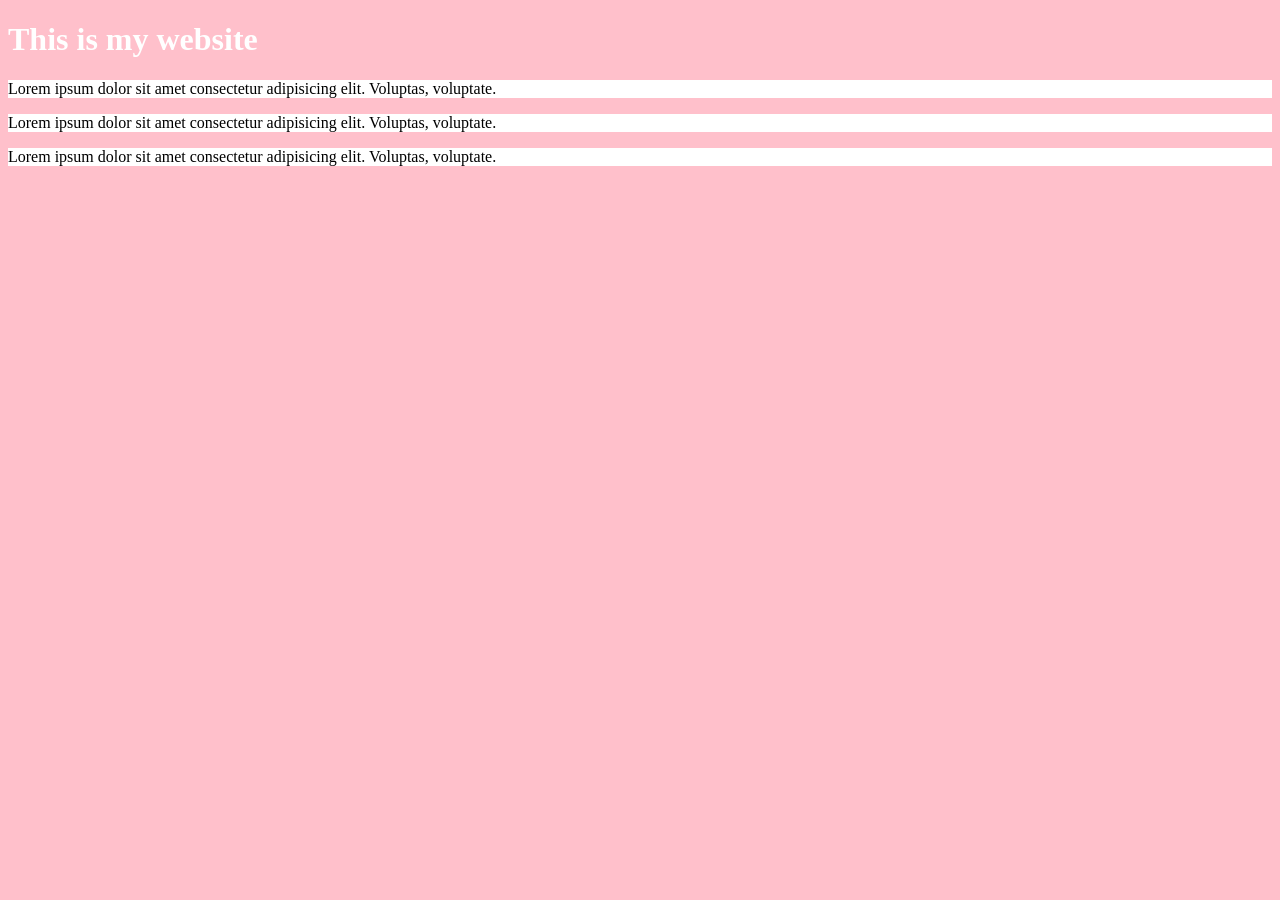
<file: index.html>
<!DOCTYPE html>
<html lang="en">
<head>
    <meta charset="UTF-8">
    <meta name="viewport" content="width=device-width, initial-scale=1.0">
    <title>Document</title>

    <link rel="stylesheet" href="style.css">
</head>
<body>
    
    <h1>This is my website</h1>

    <p>Lorem ipsum dolor sit amet consectetur adipisicing elit. Voluptas, voluptate.</p>
    <p>Lorem ipsum dolor sit amet consectetur adipisicing elit. Voluptas, voluptate.</p>
    <p>Lorem ipsum dolor sit amet consectetur adipisicing elit. Voluptas, voluptate.</p>


</body>
</html>
</file>
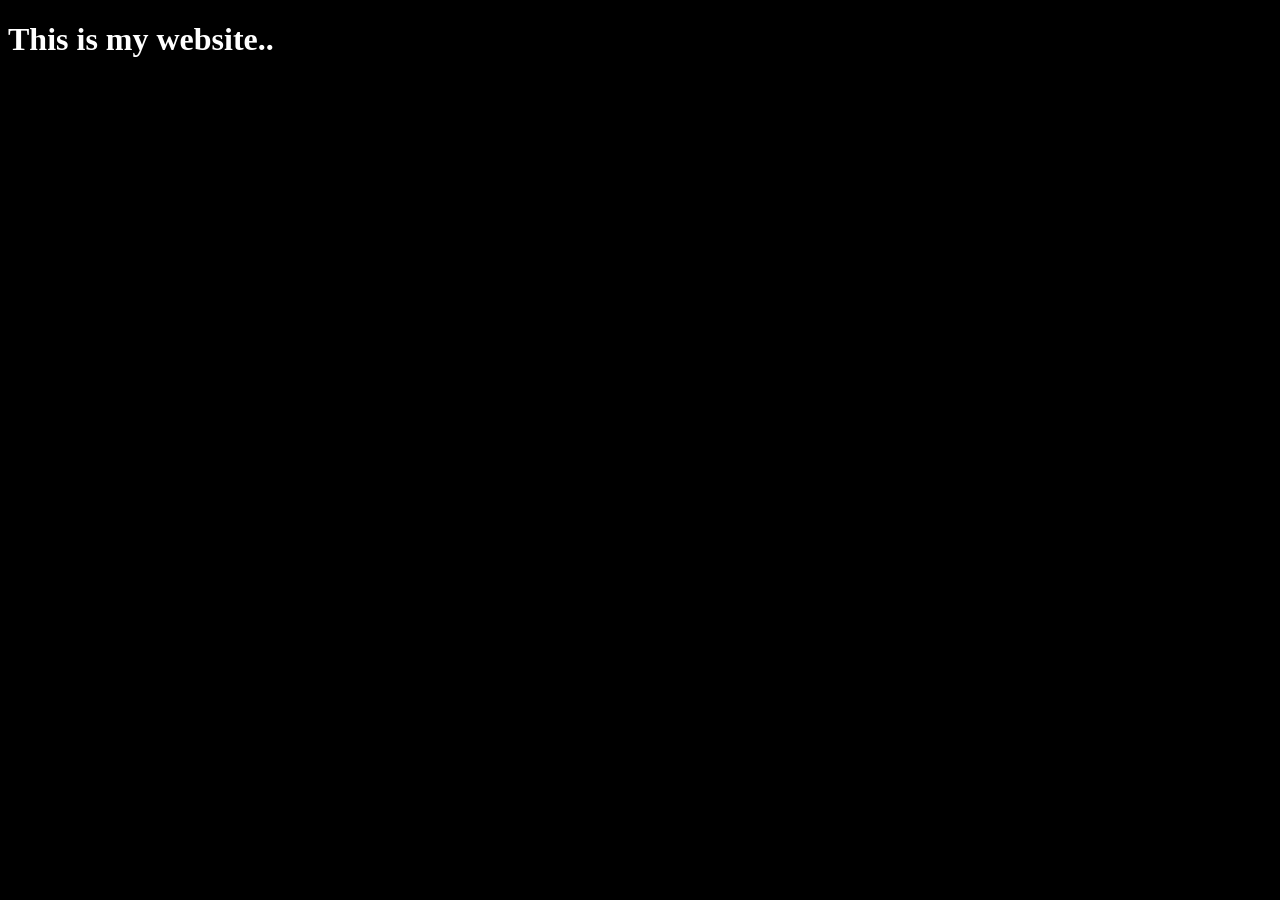
<file: index1.html>
<!DOCTYPE html>
<html lang="en">
<head>
    <meta charset="UTF-8">
    <meta name="viewport" content="width=<device-width>, initial-scale=1.0">
    <title>Document</title>
    <link rel="stylesheet" href="style2.css">
</head>
<body>
    <h1>
        This is my website..
    </h1>

    <p> Lorem ipsum dolor sit amet consectetur adipisicing elit. Dicta est molestias explicabo id doloremque veniam natus aperiam culpa temporibus itaque sit quibusdam impedit iusto, error repudiandae at. Dolore, voluptatibus error!</p>
</body>
</html>
</file>
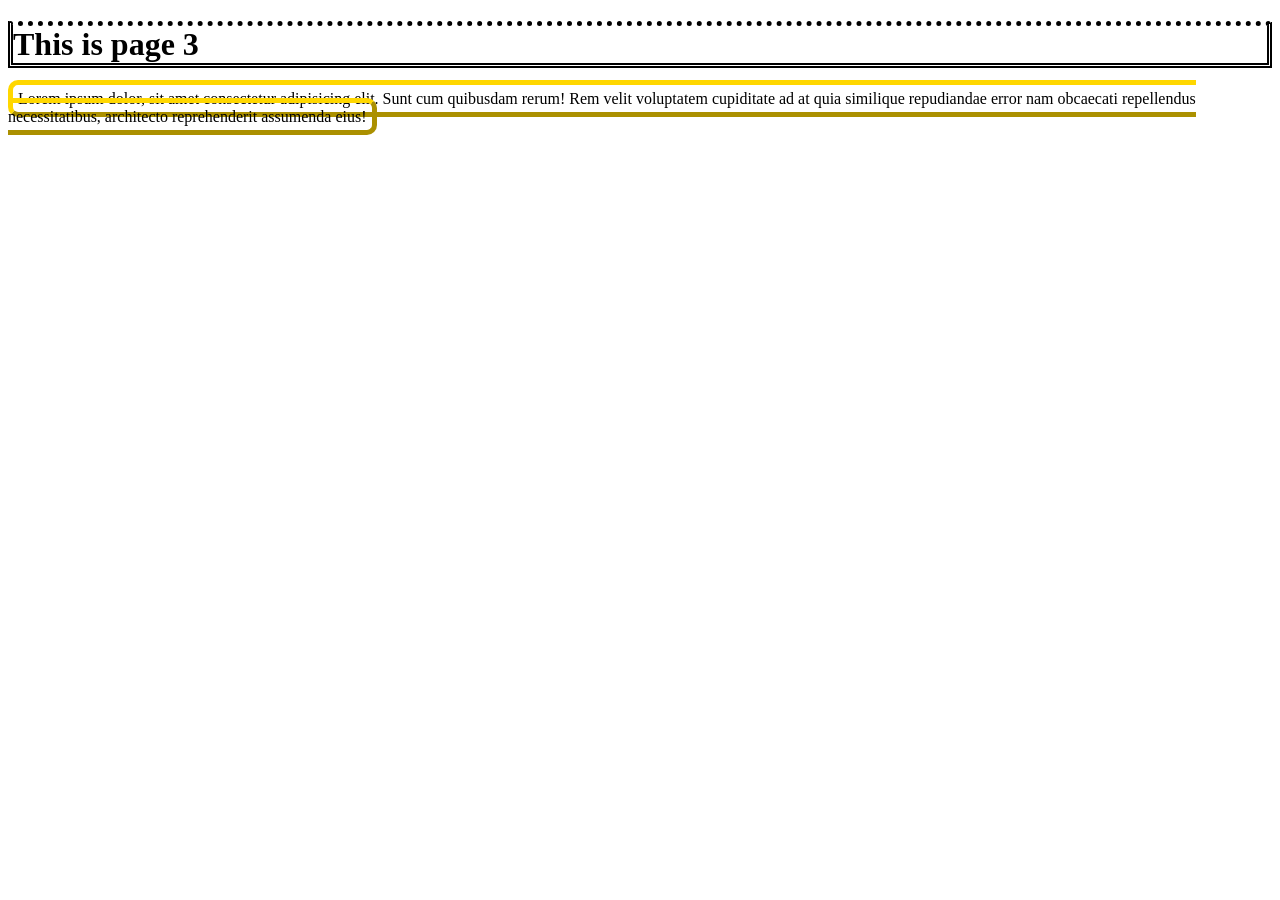
<file: index2.html>
<!DOCTYPE html>
<html lang="en">
<head>
    <meta charset="UTF-8">
    <meta name="viewport" content="width=device-width, initial-scale=1.0">
    <title>Document</title>

    <link rel="stylesheet" href="border.css">
</head>
<body>
    <h1>
        This is page 3
    </h1>

    <p1>
        Lorem ipsum dolor, sit amet consectetur adipisicing elit. Sunt cum quibusdam rerum! Rem velit voluptatem cupiditate ad at quia similique repudiandae error nam obcaecati repellendus necessitatibus, architecto reprehenderit assumenda eius!
    </p1>
    
</body>
</html>
</file>
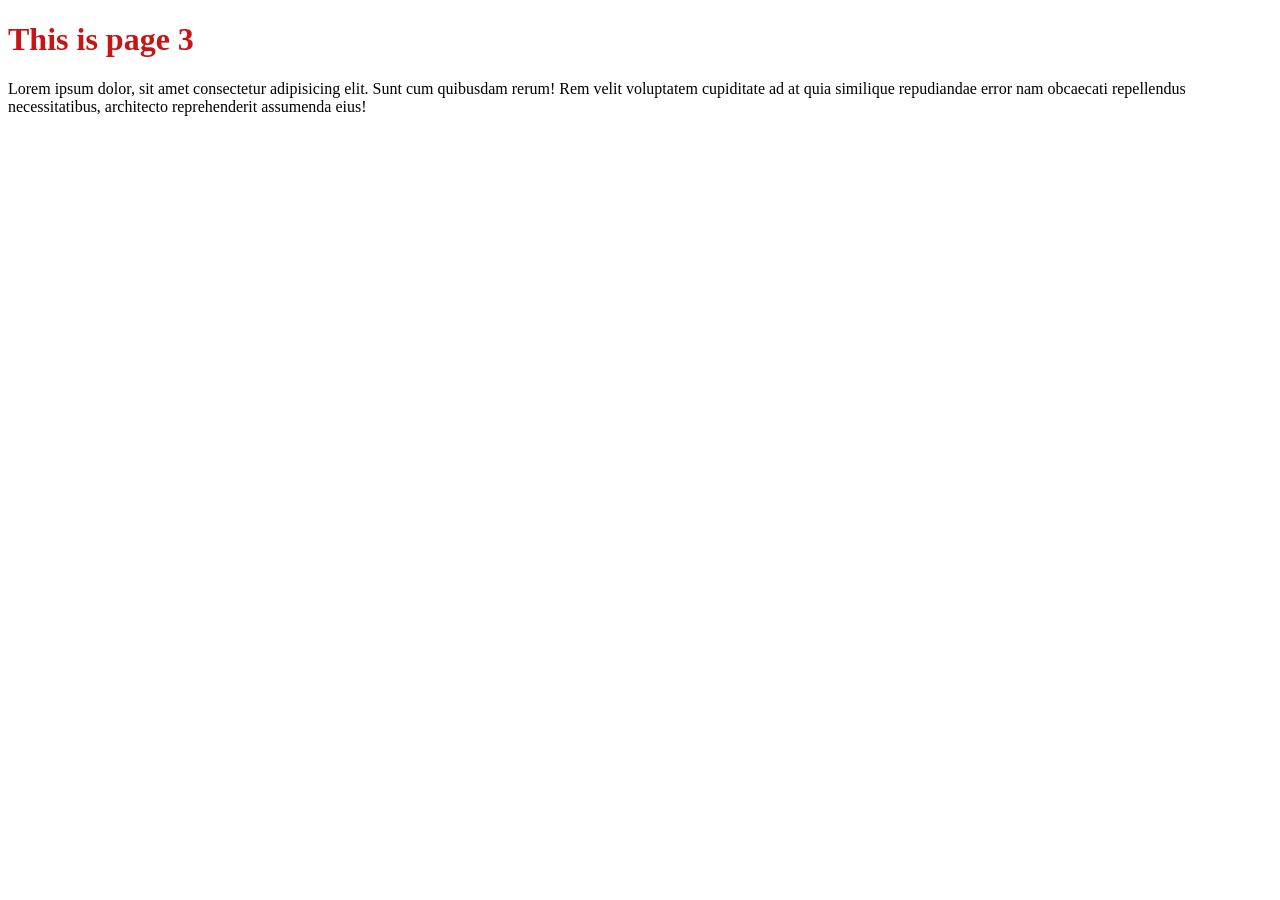
<file: index3.html>
<!DOCTYPE html>
<html lang="en">
<head>
    <meta charset="UTF-8">
    <meta name="viewport" content="width=device-width, initial-scale=1.0">
    <title>Document</title>
    <link rel="stylesheet" href="background.css">    
</head>
<body>
    <h1>
        This is page 3
    </h1>

    <p>
        Lorem ipsum dolor, sit amet consectetur adipisicing elit. Sunt cum quibusdam rerum! Rem velit voluptatem cupiditate ad at quia similique repudiandae error nam obcaecati repellendus necessitatibus, architecto reprehenderit assumenda eius!
    </p>
    



</body>
</html>
</file>
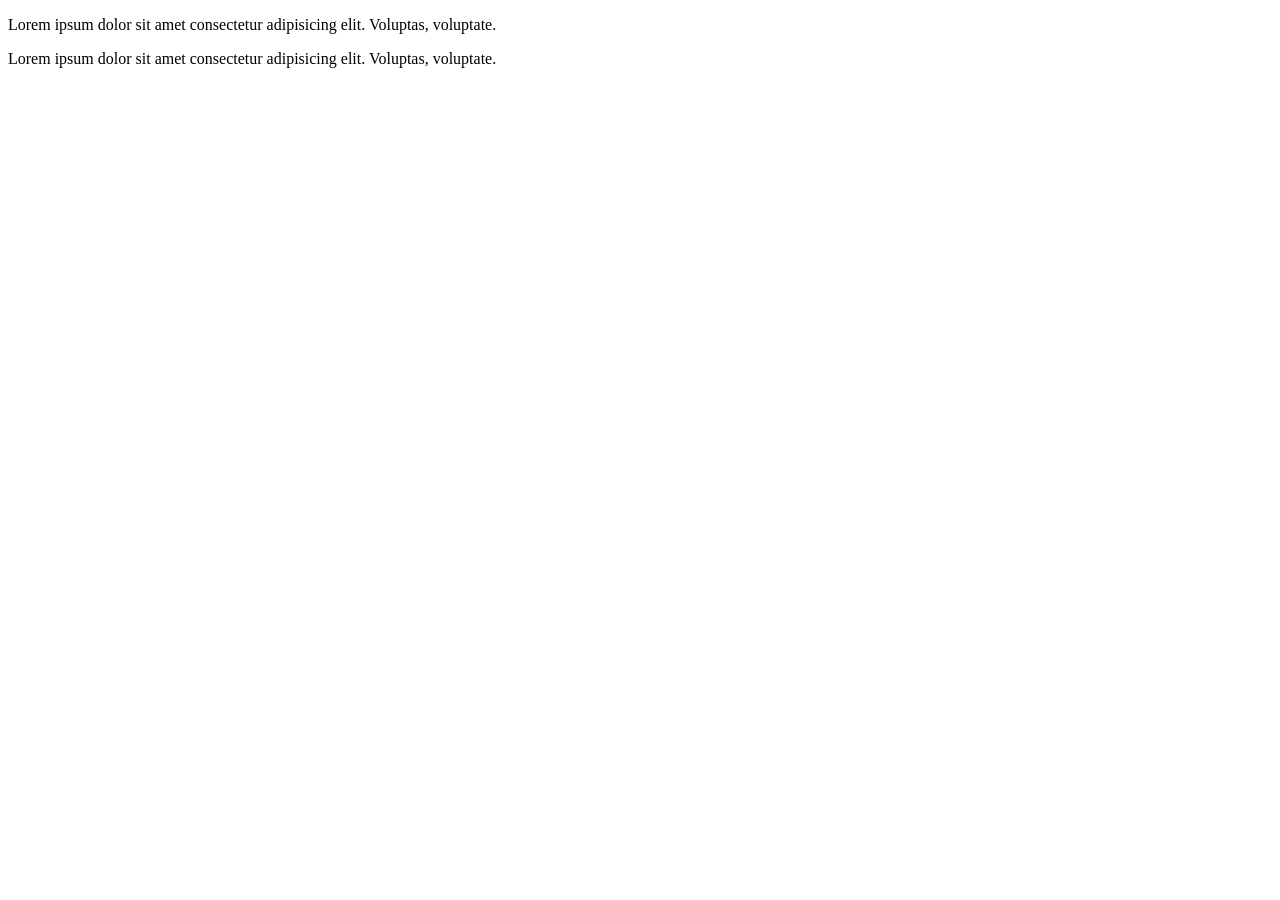
<file: index4.html>
<!DOCTYPE html>
<html lang="en">
<head>
    <meta charset="UTF-8">
    <meta name="viewport" content="width=device-width, initial-scale=1.0">
    <title>Document</title>
    <link rel="stylesheet" href="margin.css">
</head>
<body>
    <p>Lorem ipsum dolor sit amet consectetur adipisicing elit. Voluptas, voluptate.</p>
    <p>Lorem ipsum dolor sit amet consectetur adipisicing elit. Voluptas, voluptate.</p
</body>
</html>
</file>
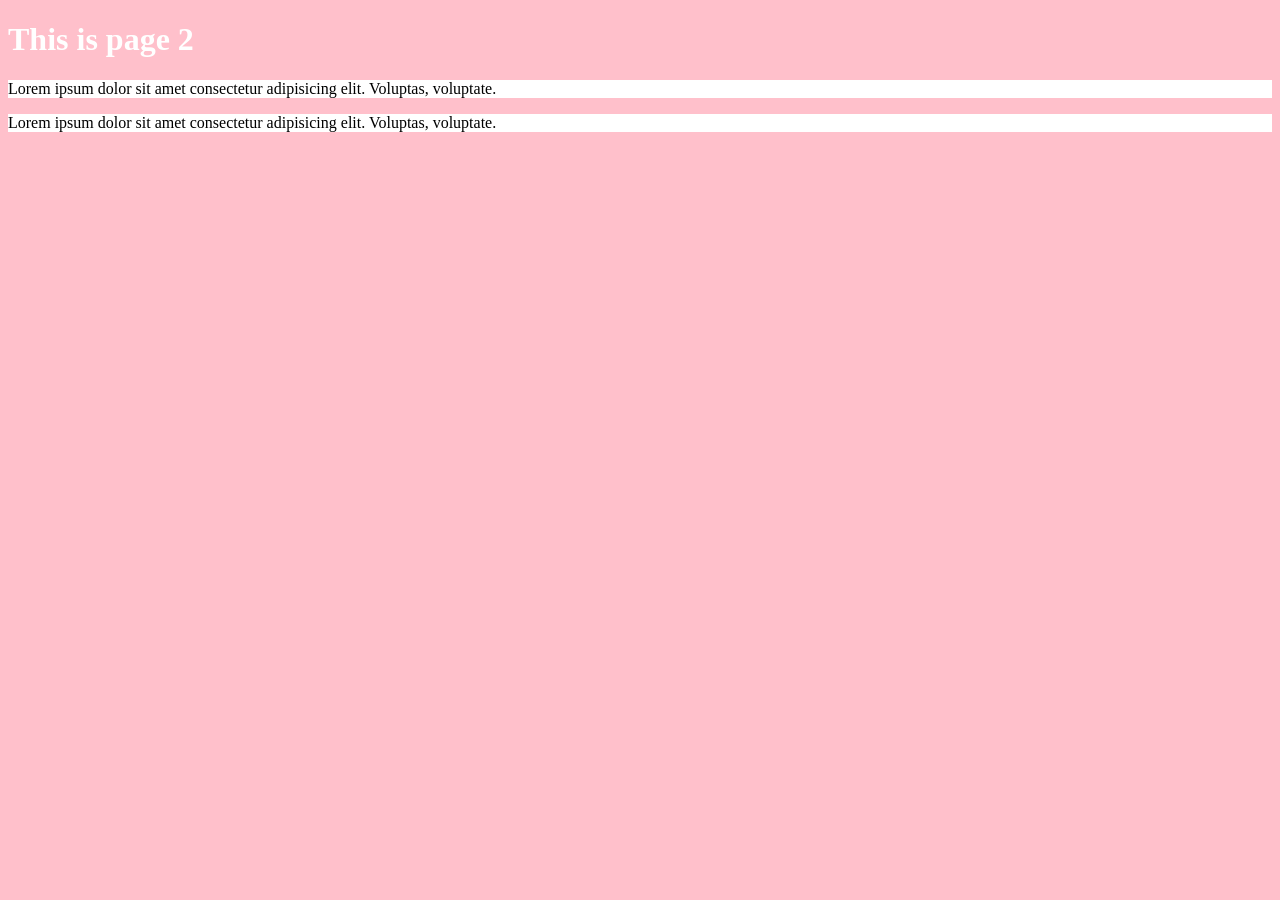
<file: page2.html>
<!DOCTYPE html>
<html lang="en">
<head>
    <meta charset="UTF-8">
    <meta name="viewport" content="width=device-width, initial-scale=1.0">
    <title>Document</title>

    <link rel="stylesheet" href="style.css">
</head>
<body>
    <h1>This is page 2</h1>

    <p id ="p1">Lorem ipsum dolor sit amet consectetur adipisicing elit. Voluptas, voluptate.</p>
    <p>Lorem ipsum dolor sit amet consectetur adipisicing elit. Voluptas, voluptate.</p
</body>
</html>
</file>
<file: style.css>
body {
            background-color: pink;
        }
        h1 {
            color: white;
        }
        p {
            background-color: white;
            color: black;
        }

p1{
    color: blue;
    
}
</file>
<file: style2.css>
body{
    background-color: black;
}
h1{
    color: #FFFFFF;

}
p1{
    color: #00FF73;
    font-family: "consolas", sans-serif;
    font-style: italic;
    font-weight: bold;
    font-size: 18px;
    text-decoration: cyan;
}
</file>
<file: border.css>
h1{
    border-top-style:  dotted;
    border-bottom-style: double;
    border-left-style:double;
    border-right-style: double;
    border-width: 5px;
}
p1{
    border-style:outset;
    border-width: 5px;
    border-color: gold;
    border-radius: 10px;
    padding: 5px;

}
</file>
<file: background.css>
body{
    background-color: linear-gradient(rgb(10, 168, 231), rgb(5, 73, 5));  
    background-repeat: no-repeat;
    background-image:"Whatsapp Image 2024-06-17 at 12.11.44 PM.jpeg";
}

p{
    background-color: white;
    color: black;   
}

h1{
    color: rgb(202, 19, 19);   
}
</file>
<file: margin.css>
#box1{
    border: 5px;
    width: 250px;
    height: 250px;
    font-size: 22px;
    background: green;

    margin: 50px;
}

#box2{
    border: 5px;
    width: 250px;
    height: 250px;
    font-size: 22px;
    background: red;
    margin: 50px;
}
</file>
